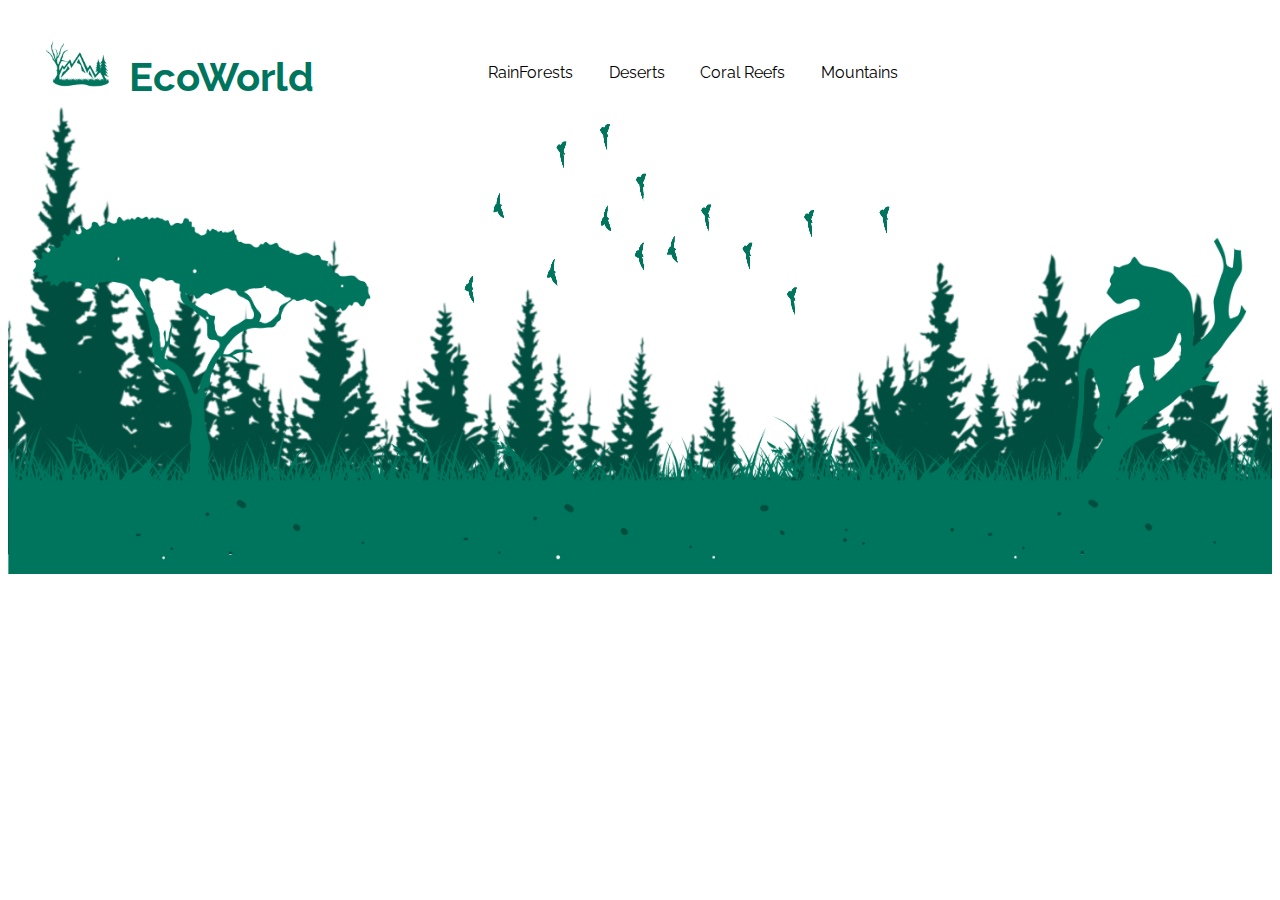
<file: index1.html>
<!DOCTYPE html>
<html lang="en">

<head>
    <meta charset="UTF-8">
    <meta http-equiv="X-UA-Compatible" content="IE=edge">
    <meta name="viewport" content="width=device-width, initial-scale=1.0">
    <title>Ecoworld</title>
    <link rel="stylesheet" href="style.css">
    <link rel="preconnect" href="https://fonts.googleapis.com">
    <link rel="preconnect" href="https://fonts.gstatic.com" crossorigin>
    <link href="https://fonts.googleapis.com/css2?family=Raleway:ital,wght@0,100,wght@0,600;0,800;1,900&display=swap"
        rel="stylesheet">
    <link href="https://fonts.googleapis.com/css2?family=Montez&display=swap" rel="stylesheet">
</head>

<body>
    <div class="pic">
        <img src="logo_b.png" style="animation: fadeLeftRight 2s;" class="main-logo">
        <h3 style="font-size: 2.5em;margin-top: -6%;margin-left: 8%;position: absolute;color: #00755e;">EcoWorld</h3>
    </div>
    <!-- <h3 class="ecoworld" style="font-weight: 100;animation: fadeLeftRight 2s;"><b>ECO</b>WORLD</h3> -->
    <div class="col">
        <a class="rain" href="./rainforest.html">RainForests</a>
        <a class="rain" href="./deserts.html">Deserts</a>
        <a class="rain" href="./coral.html">Coral Reefs</a>
        <a class="rain" href="./mountain.html">Mountains</a>
    </div>
    <!-- <img src="https://www.rainforest-alliance.org/wp-content/uploads/2021/07/hawaiian-forest.jpg.optimal.jpg" width="70%" height="10%" style="margin-left: -23%;margin-top: 5%;">
    <img src="https://www.outlookindia.com/outlooktraveller/public/uploads/articles/explore/shutterstock_297625991.jpg">
    <img src="https://fanimal.online/wp-content/uploads/2021/11/agnieszka-mordaunt-WOC3gmZ4kfk-unsplash-1200x909.jpg">
    <img src="https://natureconservancy-h.assetsadobe.com/is/image/content/dam/tnc/nature/en/photos/tnc_56305791_preview.jpg?crop=0%2C93%2C1600%2C880&wid=4000&hei=2200&scl=0.4">
    <img src="https://images.unsplash.com/photo-1506905925346-21bda4d32df4?ixlib=rb-4.0.3&ixid=M3wxMjA3fDB8MHxzZWFyY2h8Mnx8bW91bnRhaW5zfGVufDB8fDB8fHww&w=1000&q=80"> -->
    
    <div class="move">
       
        <img class="forest2" src="forest copy.png">
        <img class="forest1" src="base.png">
        <img src="main.png" class="birds"> 
    </div>
    
</body>

</html>
</file>
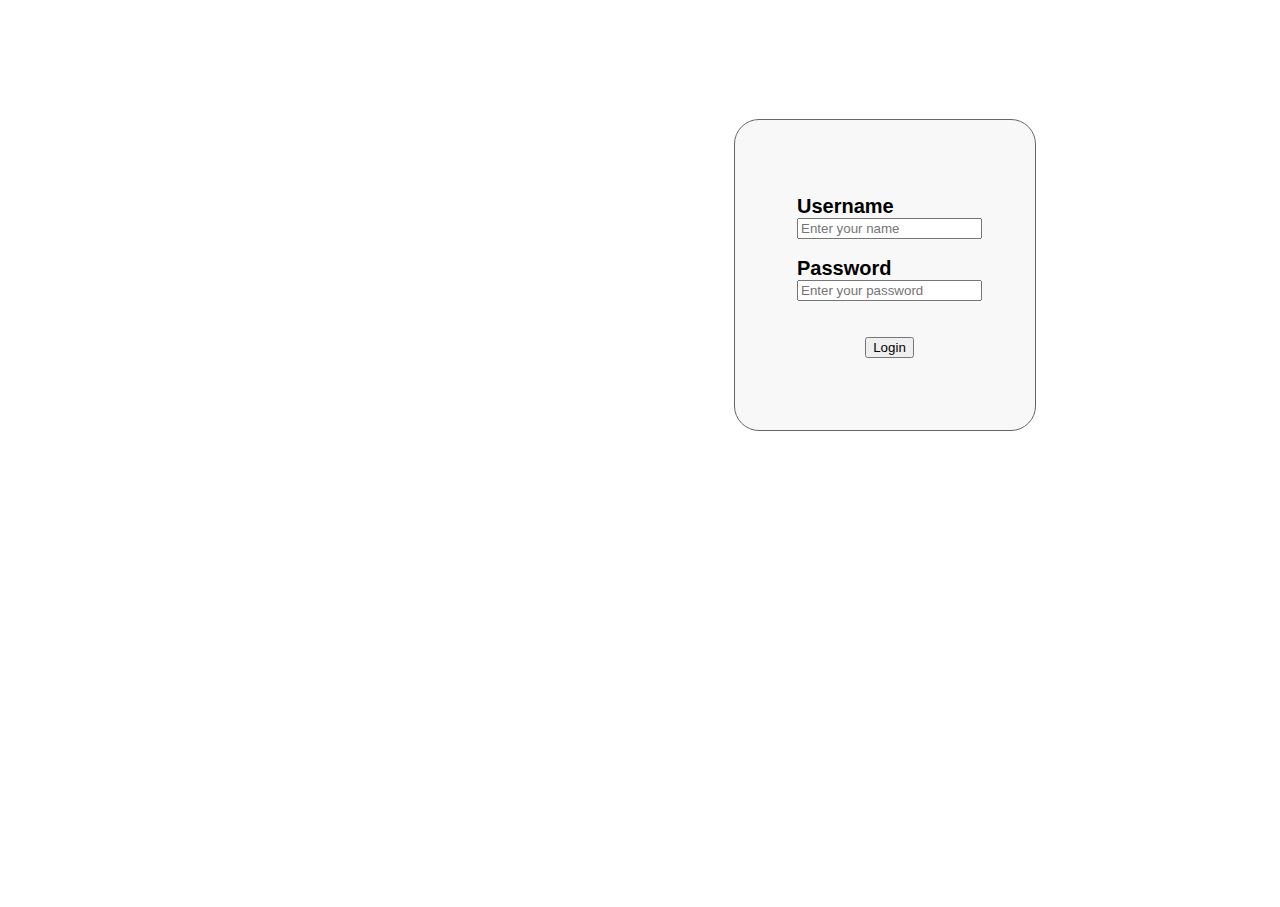
<file: login.html>
<!DOCTYPE html>
<html lang="en">
<head>
    <meta charset="UTF-8">
    <meta http-equiv="X-UA-Compatible" content="IE=edge">
    <meta name="viewport" content="width=device-width, initial-scale=1.0">
    <title>Document</title>
    <link rel="stylesheet" href="styles.css">
</head>
<body class="mai">
    <div class="minu"> </div>
     <form action="index1.html"><div class="bi"><b style="font-size: 20px;">Username</b><br><input type="text" placeholder="Enter your name" required>
    <br><br><b style="font-size: 20px;">Password</b><br><input type="password" placeholder="Enter your password" >
    <br><br><br><center><input type="submit" value="Login"></center></form>
</div>
</body>
</html>
</file>
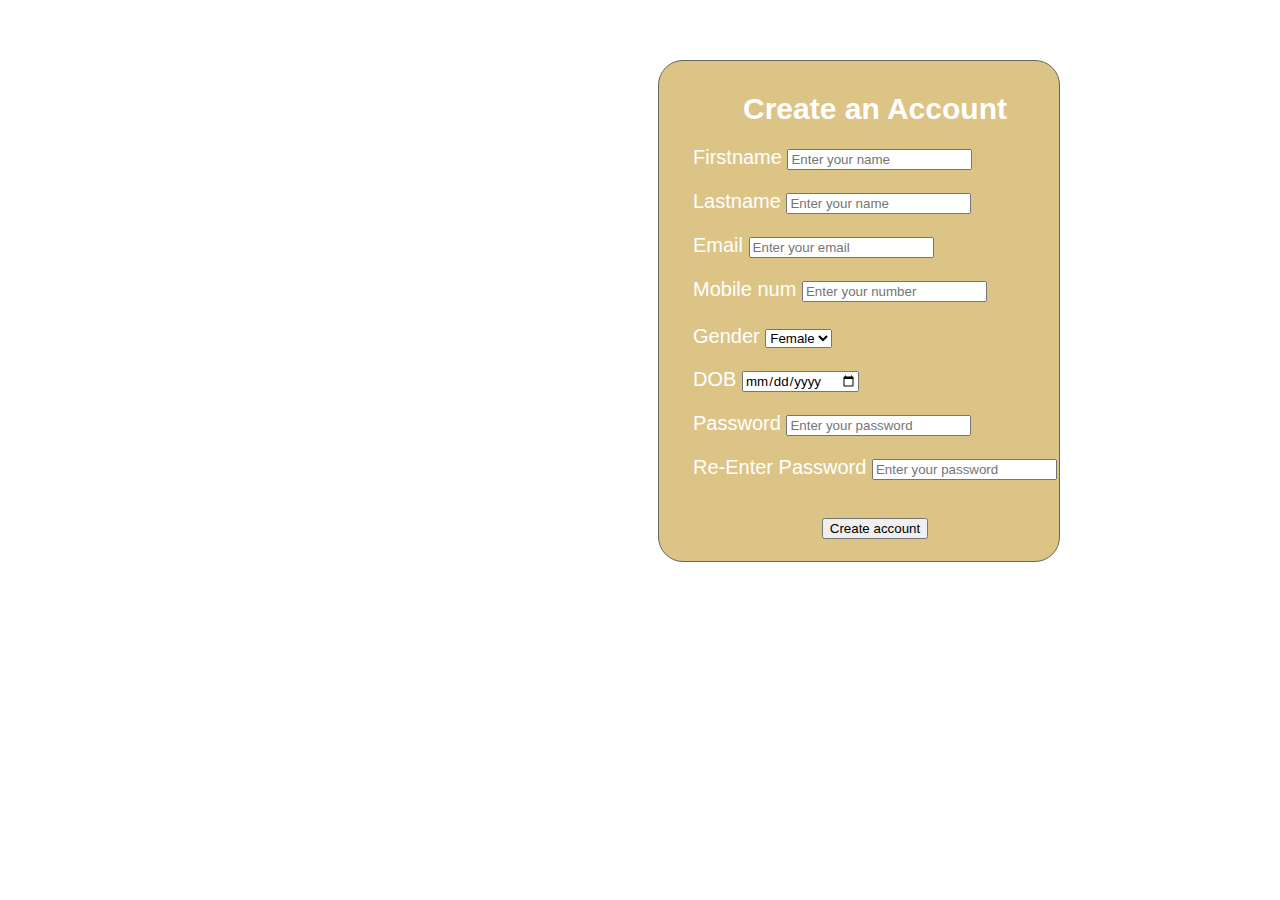
<file: signup.html>
<!DOCTYPE html>
<html lang="en">
<head>
    <meta charset="UTF-8">
    <meta http-equiv="X-UA-Compatible" content="IE=edge">
    <meta name="viewport" content="width=device-width, initial-scale=1.0">
    <title>Document</title>
    <link rel="stylesheet" href="styles.css">
</head>
<body class="hee">
    <div class="hoo"> </div>
     <form action="success.html"><div class="gi"><b style="font-size: 30px; color: white;"><center>Create an Account</center></b><p style="font-size: 20px;color: white;">Firstname <input type="text" placeholder="Enter your name" required><br><p style="font-size: 20px;color: white;">Lastname <input type="text" placeholder="Enter your name" required>
    <br><p style="font-size: 20px; color: white;">Email <input type="email" placeholder="Enter your email" required>
        <br><p style="font-size: 20px;color: white;">Mobile num <input type="text" placeholder="Enter your number" required>
            <br><br><label for="gender">Gender</label>
<select name="gender" id="gender">
    <option value="female">Female</option>
    <option value="male">Male</option>
</select>
        <br><p style="font-size: 20px;color: white;">DOB <input type="date" required>
        <br><p style="font-size: 20px;color: white;">Password <input type="password" placeholder="Enter your password" required>
            <br><p style="font-size: 20px;color: white;">Re-Enter Password <input type="password" placeholder="Enter your password" required>
            <center><br><input type="submit" value="Create account"></center></form>
</div>
    
</body>
</html>
</file>
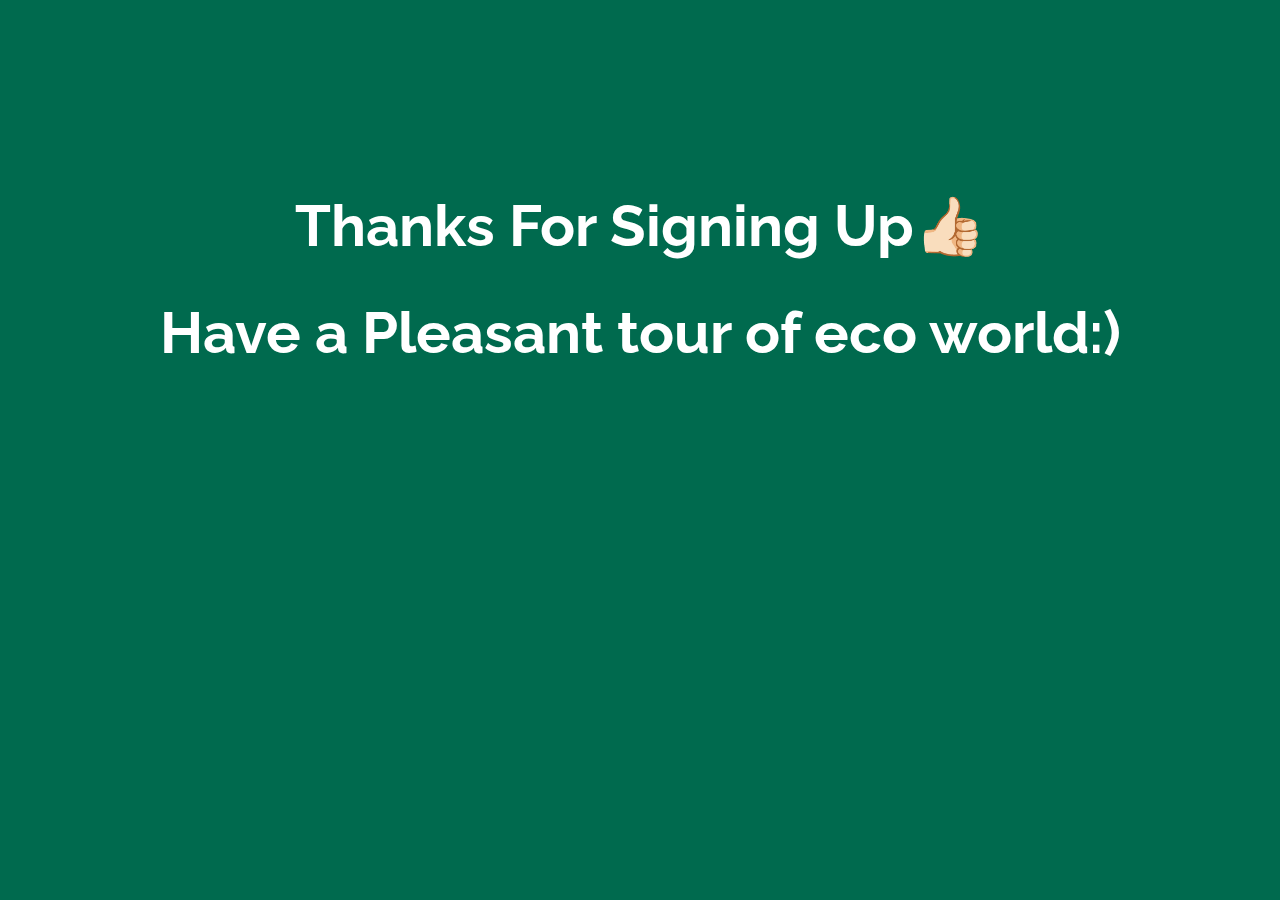
<file: success.html>
<!DOCTYPE html>
<html lang="en">
<head>
    <meta charset="UTF-8">
    <meta name="viewport" content="width=device-width, initial-scale=1.0">
    <title>Document</title>
    <link rel="stylesheet" href="rainforest.css">
    <link rel="preconnect" href="https://fonts.googleapis.com">
    <link rel="preconnect" href="https://fonts.gstatic.com" crossorigin>
    <link href="https://fonts.googleapis.com/css2?family=Raleway:ital,wght@0,100,wght@0,600;0,800;1,900&display=swap"
        rel="stylesheet">
        <link href="https://fonts.googleapis.com/css2?family=Montez&display=swap" rel="stylesheet">
    <link rel="stylesheet" href="styles.css">
</head>
<body style="background-color: #006a4e;">
    <div class="word">
    <center><h1>Thanks For Signing Up👍🏻</h1></center>
    <center><h1>Have a Pleasant tour of eco world:)</h1></center>
    </div>
</body>
</html>
</file>
<file: style.css>
body *{
    font-family: "Raleway", sans-serif;
}
body{
    /* background-color: #A8E4A0; */
    background-color: #fff;
}
.main-logo {
    width: 6.3em;
    position: relative;
    top: -12px;
  }
.pic{
    float: left;
    width: 35%;
    margin: 1.5%;
    margin-top: -3%;
  }
  .col{
    margin-top:5% !important;
      
  }
  .rain{
    text-decoration: none;
    padding-right: 2.5%;
    color:black;
    margin-top:3%;
    font-size: 99%;
    
    transition:0.5s;
 }
 .rain:hover{
    color: #A8E4A0;
    padding: 1.1%;
    background:#092E20;
    border-radius: 9px;
 
 }
 /* .ecoworld {
  margin-left: 3.8em;
  margin-top: -2.8em;
  position: absolute;
  font-size: 1.3em;
  color: #00755e;
} */
 .birds{
  animation: fadeInUpTop 4s;
    width: 53%;
    height: 25%;
    margin-top: -34%;
    position: absolute;
    margin-left: -73%;
    
  }
  @keyframes fadeInUpTop {
    from {
      transform: translate3d(0, 60px, 0);
      opacity: 0;
    }
  
    to {
      transform: translate3d(0, 0, 0);
      opacity: 1;
    }
  }
  
 .forest1 {
  animation: fadeInUpBottom 4s;
     width: 100%; 
     margin-top:-30%;
     
  } 
  @keyframes fadeInUpBottom {
    from {
      transform: translate3d(0, 200px, 0);
      opacity: 1;
    }
  
    to {
      transform: translate3d(0, 0, 0);
      opacity: 1;
    }
  } 
   .forest2 {
    animation: fadeInUpMiddle 4s;
      width: 100%;
      margin-top: -5%;
  } 
  @keyframes fadeInUpMiddle {
    from {
      transform: translate3d(0, 150px, 0);
      opacity: 1;
    }
  
    to {
      transform: translate3d(0, 0, 0);
      opacity: 1;
    }
  }
</file>
<file: styles.css>
body *{
    font-family: "Raleway", sans-serif;
}
.hu,.hi{
    text-decoration: none;
}
.mus{
    position: absolute;
    margin-top: 19%;
    margin-left: 18%;
}
.log{
    display: flex;
    /* padding:25px; */
    float: right;
    width:15%;
    margin-right:5%;
    margin-top:2%;
}
.main{
    background: url(/https://tf-cmsv2-smithsonianmag-media.s3.amazonaws.com/filer/04/8e/048ed839-a581-48af-a0ae-fac6fec00948/gettyimages-168346757_web.jpg);
    background-repeat: no-repeat;
    background-size:cover;
    height:780px;
    width:100%;
}
.main:hover{
    background: url(https://c4.wallpaperflare.com/wallpaper/487/509/235/landscape-iceland-mountains-sunset-wallpaper-preview.jpg);
    background-repeat: no-repeat;
    background-size:cover;
    height:780px;
    width:100%;
    animation: pic 9s infinite;
} 
@keyframes pic{
    0% {
    background: url(https://wallpapers.com/images/featured/2ygv7ssy2k0lxlzu.jpg);
    background-repeat: no-repeat;
    background-size:cover;
    height:780px;
    width:100%;
}
25%{
    background: url(https://wallpaperaccess.com/full/3276368.jpg);
    background-repeat: no-repeat;
    background-size:cover;
    height:780px;
    width:100%;
}
50%{
    background: url(https://images.unsplash.com/photo-1589802829985-817e51171b92?ixlib=rb-4.0.3&ixid=M3wxMjA3fDB8MHxjb2xsZWN0aW9uLXBhZ2V8MXw5ODAwNzIzfHxlbnwwfHx8fHw%3D&w=1000&q=80);
    background-repeat: no-repeat;
    background-size:cover;
    height:780px;
    width:100%;
}
75%{
    background: url(https://free4kwallpapers.com/uploads/originals/2015/10/23/rainforest.jpg);
    background-repeat: no-repeat;
    background-size:cover;
    height:780px;
    width:100%;
}
100%{
    background: url(https://www.shutterstock.com/image-photo/beautiful-snowy-river-estuary-sunset-260nw-1892948536.jpg);
    background-repeat: no-repeat;
    background-size:cover;
    height:780px;
    width:100%;
}
}
.mai{
    background: url(https://images.all-free-download.com/images/graphiclarge/dark_fall_forest_604586.jpg);
    background-repeat: no-repeat;
    background-size:cover;
    height:780px;
    width:100%;
    
}
.minu{
    height:310px;
    width:300px;
   border: 1px solid black;
   background-color:whitesmoke;
   opacity:0.6;
   margin-left:726px;
   margin-top:119px;
   border-radius:25px 25px 25px 25px;
   
}
.bi{
    position: absolute;
    margin-top: -236px;
    margin-left: 789px;
}

.ni{
    border: 1px solid black;
}
.hee{
    background: url(https://wallpaperaccess.com/full/1769997.jpg);
    background-repeat: no-repeat;
    background-size:cover;
    height:500px;
    width:1000px;
}
.hoo{
    height:500px;
    width:400px;
   border: 1px solid black;
   background-color: rgb(197, 157, 57);
   opacity:0.6;
   margin-left:650px;
   margin-top:60px;
   border-radius:25px 25px 25px 25px;
}
.gi{
    position: absolute;
    margin-top:-470px;
    margin-left: 685px;
}
.word{
   margin: auto;
   margin-top:15%;
   color:white;
   font-size: 1.8em;
}
</file>
<file: rainforest.css>
body * {
  font-family: "Raleway", sans-serif;
}
body {
  margin: unset;
  background-color: #98FF98;
}

.main-row * {
  color: #fff;
}
.main-logo {
  width: 6.3em;
  position: relative;
  top: -12px;
}
.sub-logo {
  position: relative;
  width: 35%;
  top: -53px;
}
.col-left {
  float: left;
  width: 35%;
  margin: 0.5%;
  margin-top: unset !important;
}
.col-right {
  float: left;
  width: 55%;
  margin: 0.5%;
  margin-top: unset !important;
}
.header {
  padding-bottom: 2% !important;
  /* padding-top: 10px; */
  align-items: center;
  position: relative;
}
.header .menu {
  padding-top: 3%;
}

.forest1 {
  position: relative;
  width: 100%;
  top: -5.5em;
}

.move {
  margin: unset !important;
  width: 100%;
  max-height: 100%;
  height: 33em;
  margin-top: 4%;
  color: #fff;
  margin-left: 5%;
  margin-right: 5%;
}


@keyframes fadeInUp {
  from {
    transform: translate3d(0, 40px, 0);
    opacity: 0;
  }

  to {
    transform: translate3d(0, 0, 0);
    opacity: 1;
  }
}

.subtitle {
  font-weight: 900;
  /* margin-left: 13em !important; */
  margin-top: 3em !important;
  margin: unset;
  text-align: center;
  font-size: 2em;
  padding: 2%;
  animation: fadeInUp 5s;
}
.title {
  position: relative;
  margin: unset;
  /* text-transform: uppercase; */
  text-align: center;
  top: -0.2em;
  font-size: 8em;
  font-weight: 900;
  animation: fadeInUp 5s;
}

/* ////////// */

.row-white * {
  color: #00755e;
}

.row-white {
  padding-top: 5%;
}

.column {
  flex: left;
  width: 50%;
}

.column-wide {
  cursor: pointer;
  padding: 2em;
  border-radius: 1em;
  text-align: center;
  font-size: 60px;
}

.column-wide .hypertext {
  padding-left: 2%;
  padding-right: 2%;
  background: #00755e !important;
  color: #fff;
}

.card-white {
  padding: 2%;
  position: absolute;
  top: 65em;
  box-shadow: 5px 5px;
  font-weight: 100;
  /* text-align: center; */
  background: #fff;
  margin: 10%;
}
.video-container {
  opacity: 0.5;
  z-index: -1;
  height: 100%;
  width: 100%;
  position: absolute;
}
.cloud-container {
  top: 0em;
  opacity: 0.5;
  z-index: -1;
  height: 100%;
  width: 100%;
  position: absolute;
}

.video-container video {
width: 100%;
height: 100%;
position: absolute;
object-fit: cover;
z-index: 0;
}

.cloud-container video {
width: 100%;
height: 100%;
position: absolute;
object-fit: cover;
z-index: 0;
}
.audio{
  display: none;
  
}
</file>
